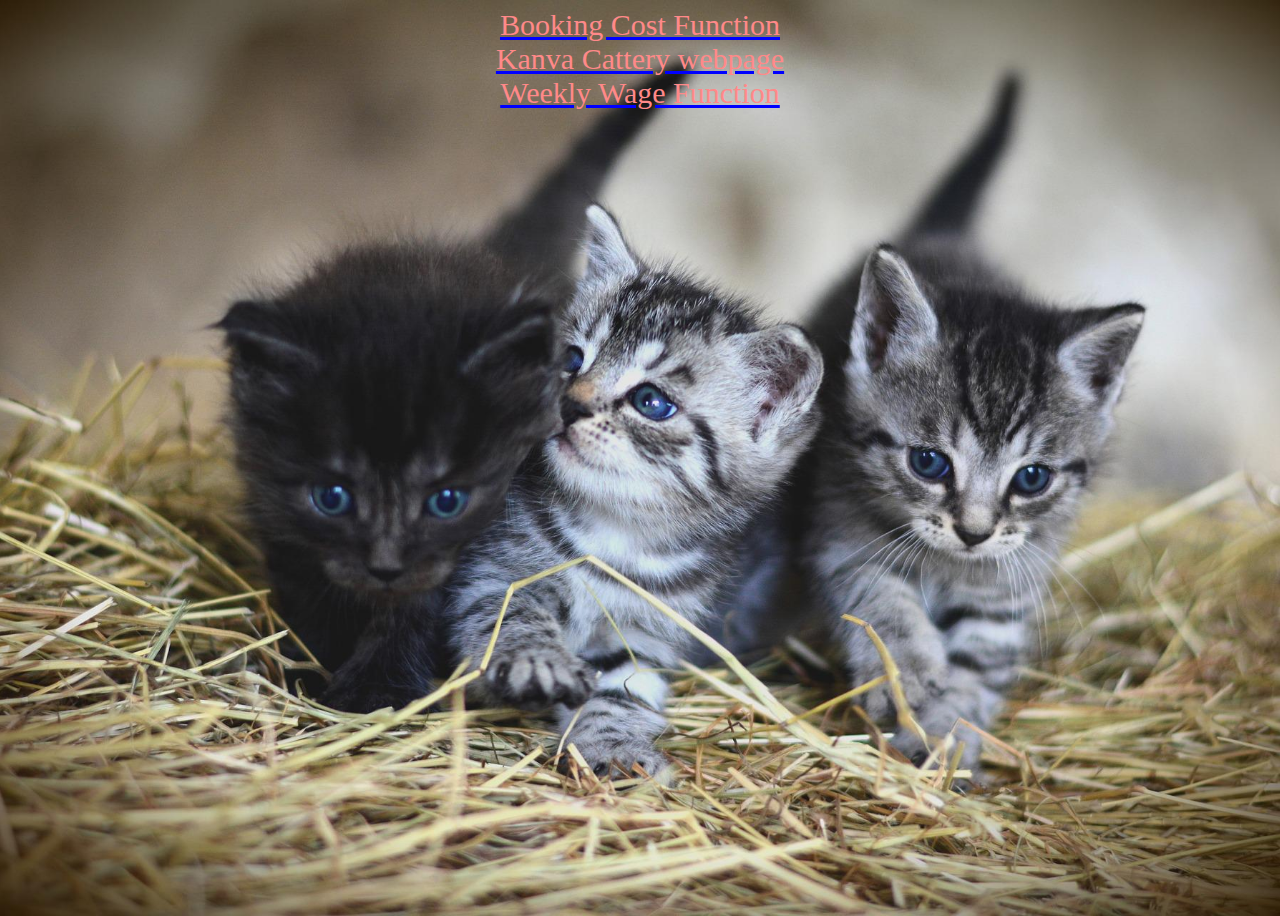
<file: index.html>
<!DOCTYPE html>
<html lang="en">
<head>
    <meta charset="UTF-8">
    <meta http-equiv="X-UA-Compatible" content="IE=edge">
    <meta name="viewport" content="width=device-width, initial-scale=1.0">
    <link rel="stylesheet" href="style.css">
    <title>Landing Page For Kanva Cattery</title>
</head>
<body>

  <div class="anchor">  <a href="./bookingCosts/bookingCost.html" class="bookingCost"> Booking Cost Function</a> <br>

    <a href="./webpage/index.html">  Kanva Cattery webpage</a> <br> 
    
    <a href="./weeklyWage/weeklyWage.html"> Weekly Wage Function </a>
</div>


</body>
</html>
</file>
<file: style.css>
body{
    background-image: url(./kittens-g8aa15a889_1920.jpg);
    background-size: cover;
    background-position: center;
    height: 100vh;
    
}

a{
    /* text-decoration: none; */
    font-size: 30px;
    color: #ff8989;
    align-content: center;
    text-decoration-color:blue;
    
    
    
}

.anchor{
    text-align: center;
}
</file>
